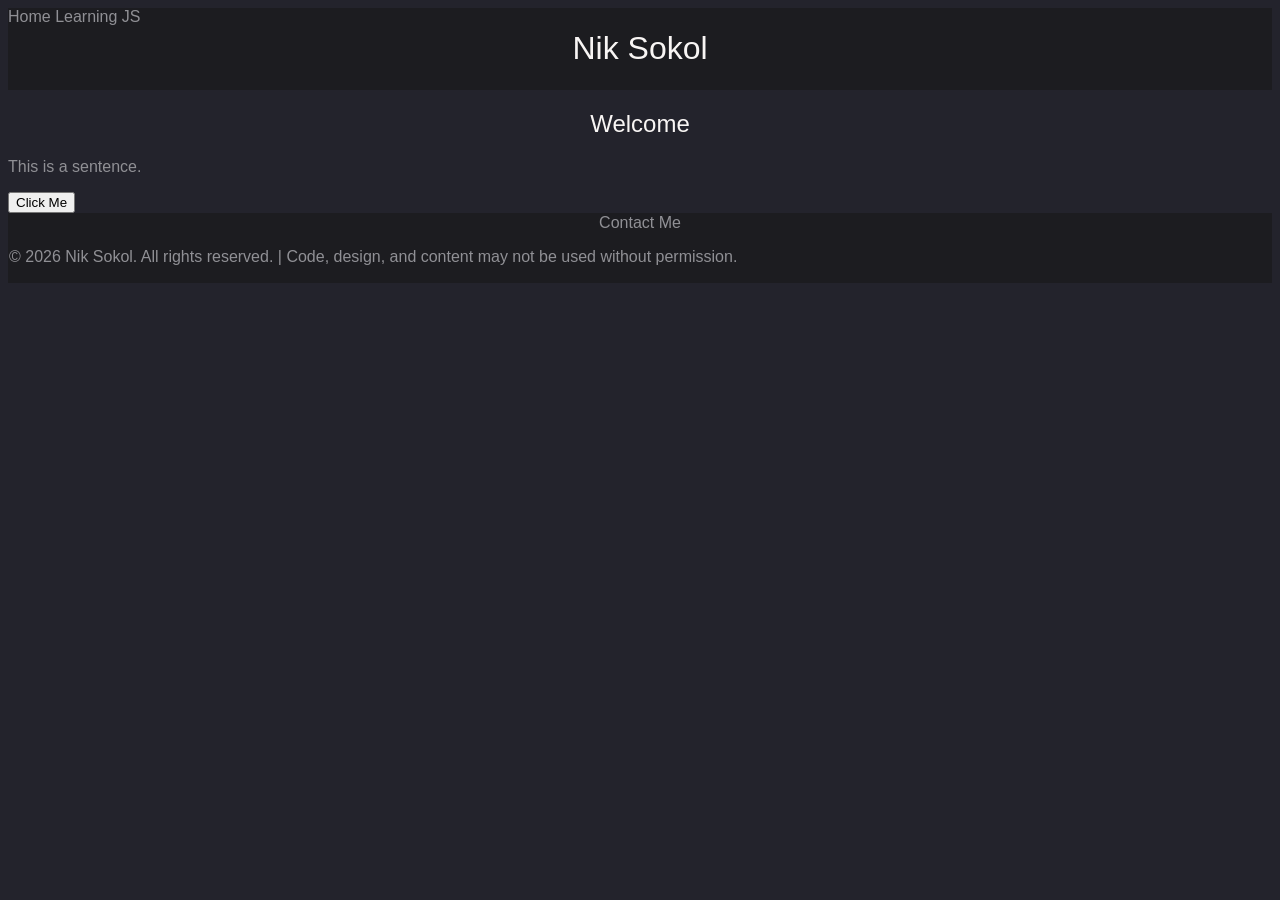
<file: index.html>
<!--
  Portfolio Website
  Created by Nik Sokol
  © 2026 Nik Sokol. All rights reserved.

  This code, design, and content may not be used, reproduced,
  or distributed without explicit permission.
-->

<!DOCTYPE html>
<html lang="en">
<head>
    <meta charset="UTF-8">
    <meta name="viewport" content="width=device-width, initial-scale=1.0">
     <title>Home</title>
    <link rel="stylesheet" href="mystyles.css">
    <link rel="icon" type=""image/x-icon" href="favicon.ico"> <!--favicon.cc-->
</head>

<body>
    <nav class="navbar">
        <ul class="menu">
            <a href="index.html" title="Home">Home</a>
            <a href="learning-js.html" title="go to Learning JS">Learning JS</a> 
            <!--<a href="about.html" target="_blank">About</a>-->
        </ul>
    </nav>
    <div class="header">
    <header>
        <h1>Nik Sokol</h1>
    </header>
    </div>
    <main>
        <h2>Welcome</h2>
        <p>This is a sentence.</p>
        <button type="button" onclick="alert('Hello!')">Click Me</button> <!--triggers pop up message-->

    </main>
    <footer>
        <a href="mailto:nsok1007@gmail.com">Contact Me</a>
        <p>&copy; 2026 Nik Sokol. All rights reserved. | Code, design, and content may not be used without permission.</p>
    </footer>
</body>
</html>

<!-- HTML image syntax:
<img src=/url.jpg alt="This is accessible text" width="500" height="500">

Put at the top of every .js file:
/*
  Portfolio Website
  Created by Nik Sokol
  © 2026 Nik Sokol. All rights reserved.
*/


HTML Buttons:
<button onclick="document.location='default.asp'">HTML Tutorial</button>
 -->
</file>
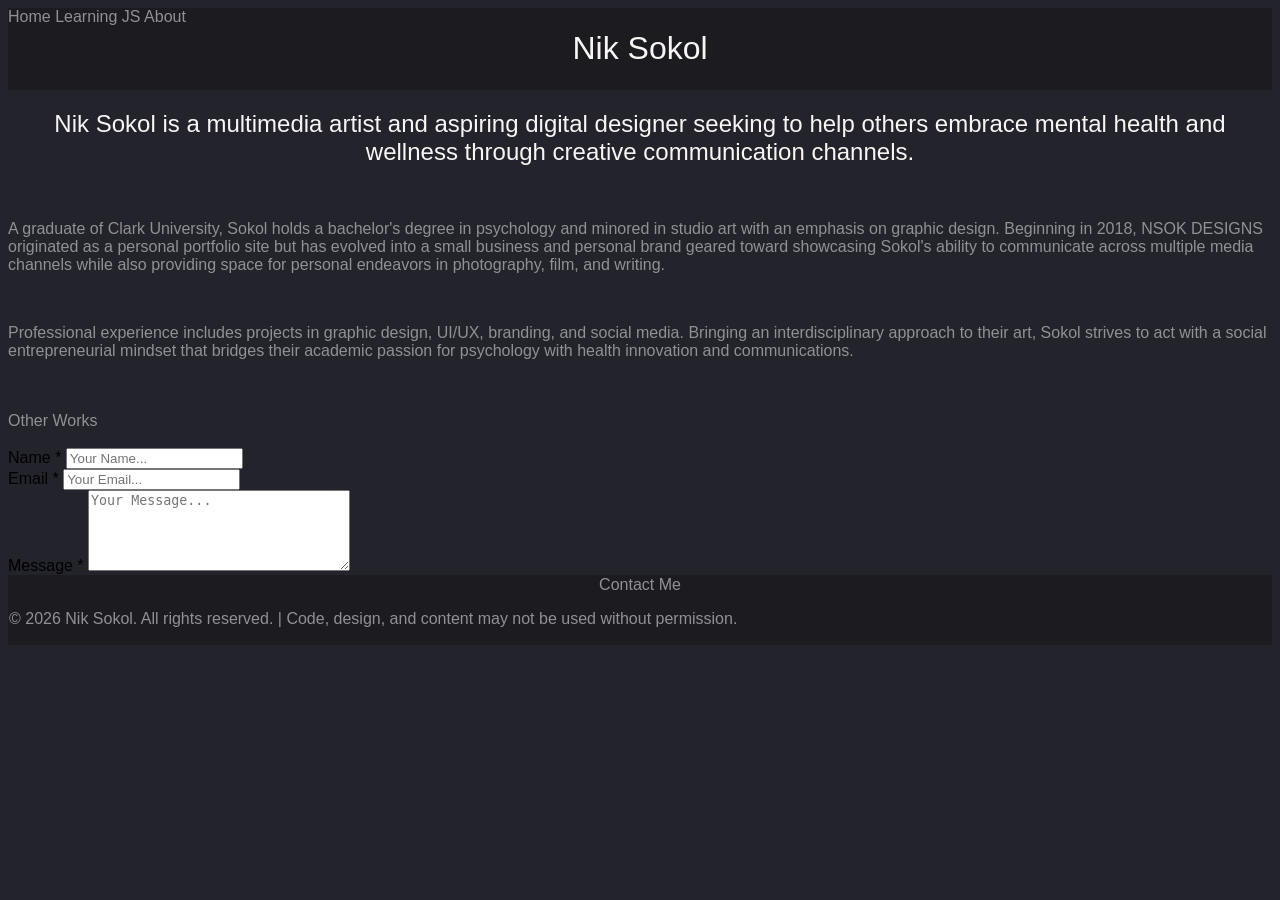
<file: about.html>
<!--
  Portfolio Website
  Created by Nik Sokol
  © 2026 Nik Sokol. All rights reserved.

  This code, design, and content may not be used, reproduced,
  or distributed without explicit permission.
-->

<!DOCTYPE html>
<html lang="en">
<head>
    <meta charset="UTF-8">
    <meta name="viewport" content="width=device-width, initial-scale=1.0">
     <title>About</title>
    <link rel="stylesheet" href="mystyles.css">
    <link rel="icon" type=""image/x-icon" href="favicon.ico"> <!--favicon.cc-->
</head>

<body>
    <nav class="navbar">
        <ul class="menu">
            <a href="index.html" title="Home">Home</a>
            <a href="learning-js.html" title="go to Learning JS">Learning JS</a> 
            <a href="about.html" target="_blank">About</a>
        </ul>
    </nav>
    <div class="header">
    <header>
        <h1>Nik Sokol</h1>
    </header>
    </div>
    <main>
        <h2>Nik Sokol is a multimedia artist and aspiring digital designer seeking to help others embrace mental health and wellness through creative communication channels.</h2> <br>
        <p>A graduate of Clark University, Sokol holds a bachelor's degree in psychology and minored in studio art with an emphasis on graphic design. Beginning in 2018, NSOK DESIGNS originated as a personal portfolio site but has evolved into a small business and personal brand geared toward showcasing Sokol's ability to communicate across multiple media channels while also providing space for personal endeavors in photography, film, and writing.</p> <br>  
        <p>Professional experience includes projects in graphic design, UI/UX, branding, and social media. Bringing an interdisciplinary approach to their art, Sokol strives to act with a social entrepreneurial mindset that bridges their academic passion for psychology with health innovation and communications.</p>
    </main> <br>
    <section>
        <!--
        <h3>SELECTED CREATIVE PROJECTS:</h3>
        <ul>
            <li>Canva Design Challenge: Galaxies, Canva</li>
            <li>Clark Tank: App Design Challenge 2022, Clark University</li>
            <li>Raver Kid, The Solstice</li>
            <li>Collage Magazine 2020, Lake Forest College</li>
            <li>Heart & Sole Walk 2016, Potter League for Animals</li>
        </ul> -->
    </section> <br>

    <a href="resume.html" target="_blank" rel="noopener noreferrer">Other Works</a> <br><br>

    <form action="/submit" method="post">
        <label for="name">Name *</label>
            <input type="text" id="name" name="name" placeholder="Your Name..." aria-required="true"> <br>
        <label for="email">Email *</label>
            <input type="email" id="email" name="email" placeholder="Your Email..." aria-required="true"> <br>
        <label for="message">Message *</label>
            <textarea id="message" name="message" rows="5" cols="30" placeholder="Your Message..."></textarea> <br>
    </form>
    <footer>
        <a href="mailto:nsok1007@gmail.com">Contact Me</a>
        <p>&copy; 2026 Nik Sokol. All rights reserved. | Code, design, and content may not be used without permission.</p>
    </footer>
</body>
</html>

<!-- HTML image syntax:
<img src=/url.jpg alt="This is accessible text" width="500" height="500">

Put at the top of every .js file:
/*
  Portfolio Website
  Created by Nik Sokol
  © 2026 Nik Sokol. All rights reserved.
*/


HTML Buttons:
<button onclick="document.location='default.asp'">HTML Tutorial</button>
 -->
</file>
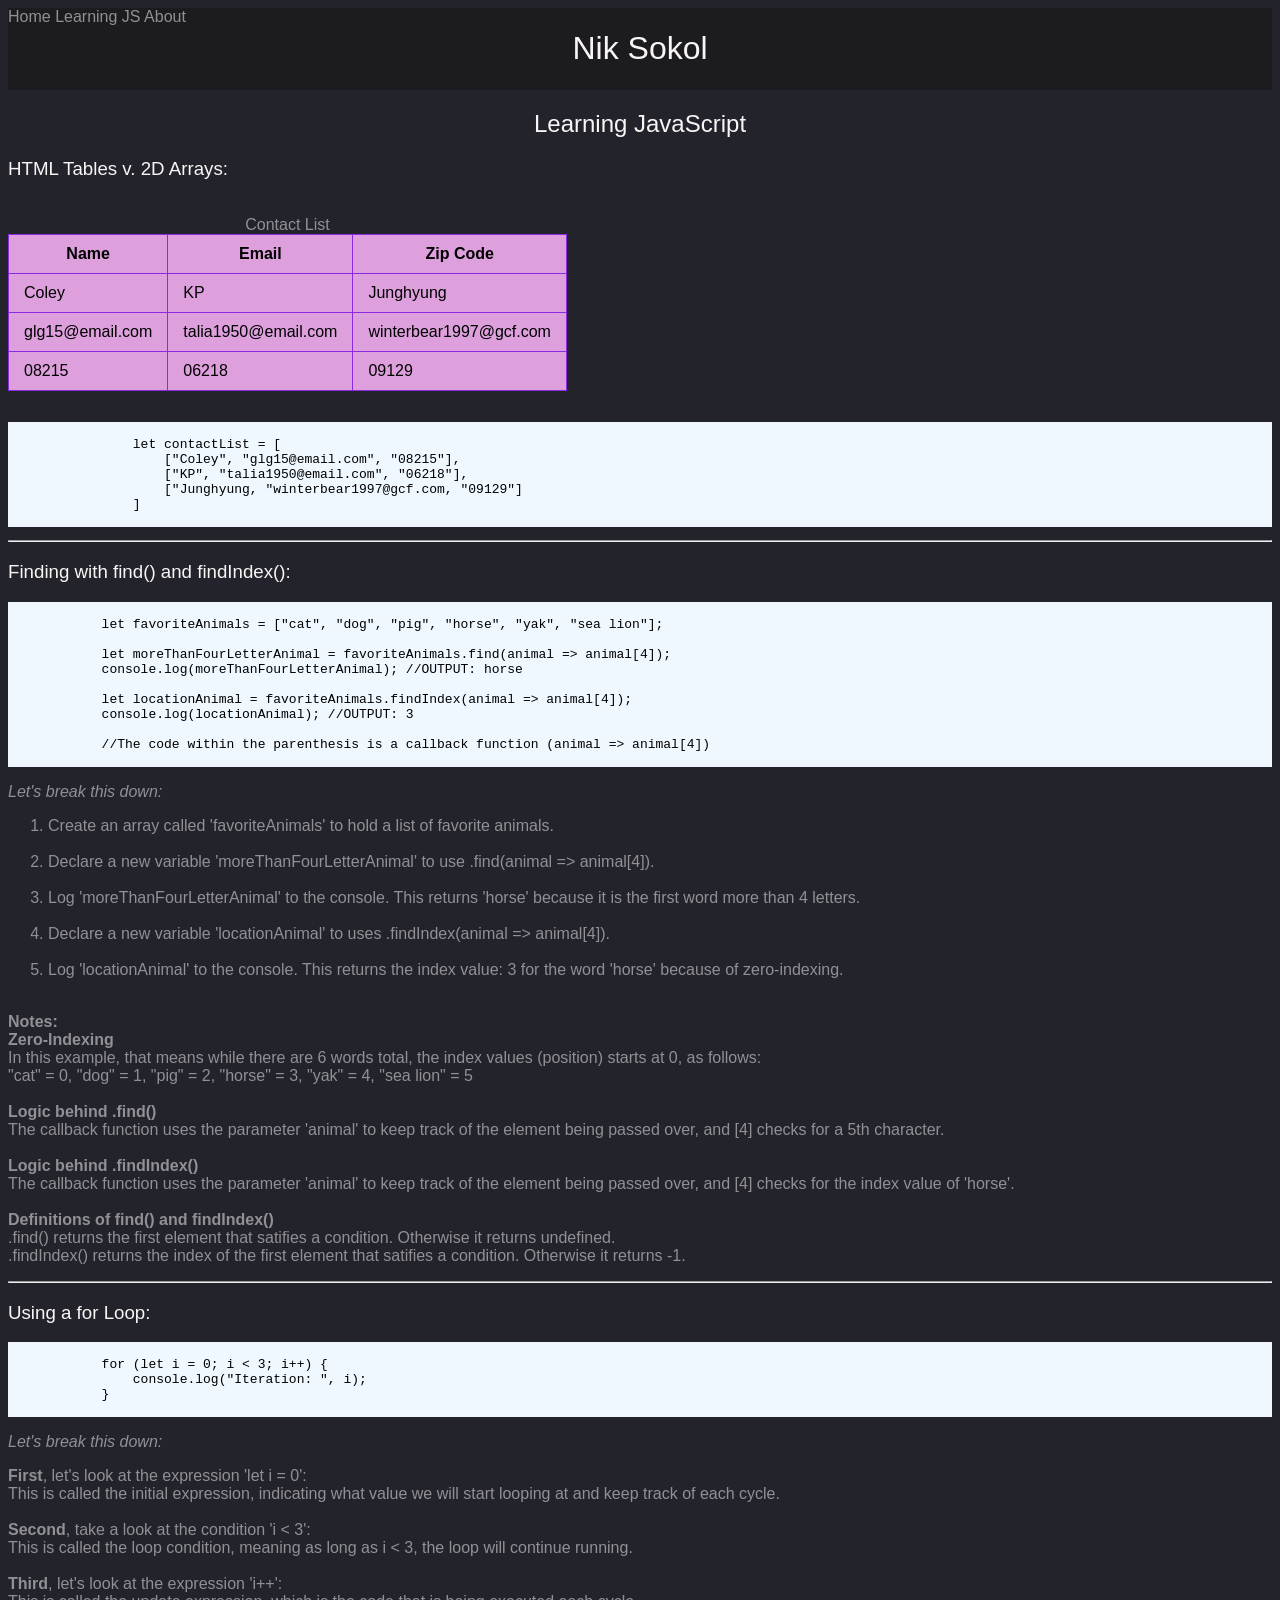
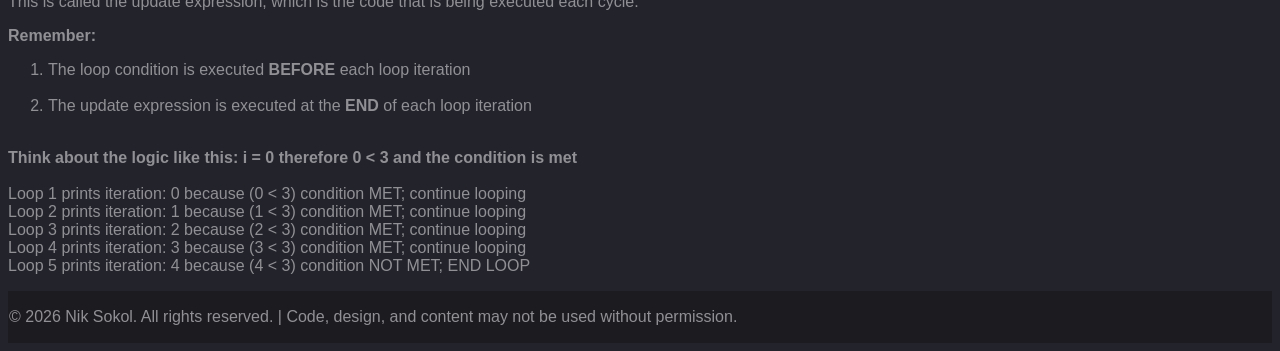
<file: learning-js.html>
<!--
  Portfolio Website
  Created by Nik Sokol
  © 2026 Nik Sokol. All rights reserved.

  This code, design, and content may not be used, reproduced,
  or distributed without explicit permission.
-->
  
<!DOCTYPE html>
<html lang="en">
<head>
    <meta charset="UTF-8">
    <meta name="viewport" content="width=device-width, initial-scale=1.0">
     <title>Learning JavaScript</title>
    <link rel="stylesheet" href="mystyles.css">
    <link rel="icon" type=""image/x-icon" href="favicon.ico"> <!--favicon.cc-->
</head>

<body>
    <nav class="navbar">
        <ul class="menu">
            <a href="index.html">Home</a>
            <a href="learning-js.html">Learning JS</a> 
            <a href="about.html" target="_blank">About</a>
        </ul>
    </nav>
    <div class="header">
    <header>
        <h1>Nik Sokol</h1>
    </header>
    </div>
    <main>
        <h2>Learning JavaScript</h2>
        <div id="multidimensional-arrays">
            <h3>HTML Tables v. 2D Arrays:</h3><br>
            <table style="width:auto">
                <caption>Contact List</caption>
                <tr> <!--Rows-->
                    <th>Name</th> <!--Columns-->
                    <th>Email</th>
                    <th>Zip Code</th>
                </tr>
                <tr>
                    <td>Coley</td> <!--Cells-->
                    <td>KP</td>
                    <td>Junghyung</td>
                </tr>
                <tr style="width:auto">
                    <td>glg15@email.com</td>
                    <td>talia1950@email.com</td>
                    <td>winterbear1997@gcf.com</td>
                </tr>
                <tr>
                    <td>08215</td>
                    <td>06218</td>
                    <td>09129</td>
                </tr>
            </table> <br>
            <pre><code>
                let contactList = [
                    ["Coley", "glg15@email.com", "08215"],
                    ["KP", "talia1950@email.com", "06218"],
                    ["Junghyung, "winterbear1997@gcf.com, "09129"]
                ]
            </code></pre>
        </div>
        <hr>
        <div id="find-array-methods">
            <h3>Finding with find() and findIndex():</h3>
        <pre><code>
            let favoriteAnimals = ["cat", "dog", "pig", "horse", "yak", "sea lion"];

            let moreThanFourLetterAnimal = favoriteAnimals.find(animal => animal[4]); 
            console.log(moreThanFourLetterAnimal); //OUTPUT: horse
            
            let locationAnimal = favoriteAnimals.findIndex(animal => animal[4]);
            console.log(locationAnimal); //OUTPUT: 3

            //The code within the parenthesis is a callback function (animal => animal[4]) 
        </code></pre>
        <p><em>Let's break this down:</em></p>
            <p style="color:#909095"> 
                <ol style="color:#909095">
                    <li>Create an array called 'favoriteAnimals' to hold a list of favorite animals.</li><br>
                    <li>Declare a new variable 'moreThanFourLetterAnimal' to use .find(animal => animal[4]).</li><br>
                    <li>Log 'moreThanFourLetterAnimal' to the console. This returns 'horse' because it is the first word more than 4 letters.</li><br>
                    <li>Declare a new variable 'locationAnimal' to uses .findIndex(animal => animal[4]).</li><br>
                    <li>Log 'locationAnimal' to the console. This returns the index value: 3 for the word 'horse' because of zero-indexing.</li><br>
                </ol>
            </p>
            <p><strong>Notes: </strong><br>
                <b>Zero-Indexing</b><br>
                In this example, that means while there are 6 words total, the index values (position) starts at 0, as follows:<br>
                "cat" = 0, "dog" = 1, "pig" = 2, "horse" = 3, "yak" = 4, "sea lion" = 5<br>
                <br>
                <b>Logic behind .find()</b><br>
                The callback function uses the parameter 'animal' to keep track of the element being passed over, and [4] checks for a 5th character.<br><br>
                <b>Logic behind .findIndex()</b><br>
                The callback function uses the parameter 'animal' to keep track of the element being passed over, and [4] checks for the index value of 'horse'. <br> <br>
                <b>Definitions of find() and findIndex()</b><br>
                .find() returns the first element that satifies a condition. Otherwise it returns undefined. <br>
                .findIndex() returns the index of the first element that satifies a condition. Otherwise it returns -1. <br> 
            </p>
        </div>
        <hr>
        <div class="forLoop">
        <h3>Using a for Loop:</h3>
        <pre><code>
            for (let i = 0; i < 3; i++) {
                console.log("Iteration: ", i);
            }
        </code></pre>
        <p><em>Let's break this down:</em></p>
        <p>
            <b>First</b>, let's look at the expression 'let i = 0': <br> 
            This is called the initial expression, indicating what value we will start looping at and keep track of each cycle.<br>
            <br>
            <b>Second</b>, take a look at the condition 'i < 3': <br>
            This is called the loop condition, meaning as long as i < 3, the loop will continue running. <br>
            <br>
            <b>Third</b>, let's look at the expression 'i++': <br>
            This is called the update expression, which is the code that is being executed each cycle.</p>
        <p style="color:#909095"><b>Remember: </b>
            <ol style="color:#909095">
                <li>The loop condition is executed <b>BEFORE</b> each loop iteration</li><br>
                <li>The update expression is executed at the <b>END</b> of each loop iteration</li><br>
            </ol>
        </p>
        <p><b>Think about the logic like this: 
            i = 0 therefore 0 < 3 and the condition is met </b><br>
            <br>
            Loop 1 prints iteration: 0 because (0 < 3) condition MET; continue looping <br>
            Loop 2 prints iteration: 1 because (1 < 3) condition MET; continue looping <br>
            Loop 3 prints iteration: 2 because (2 < 3) condition MET; continue looping <br>
            Loop 4 prints iteration: 3 because (3 < 3) condition MET; continue looping <br>
            Loop 5 prints iteration: 4 because (4 < 3) condition NOT MET; END LOOP <br>
        </p>
        </div>
    </main>
    <footer>
        <p>&copy; 2026 Nik Sokol. All rights reserved. | Code, design, and content may not be used without permission.</p>
    </footer>
</body>
</html>
</file>
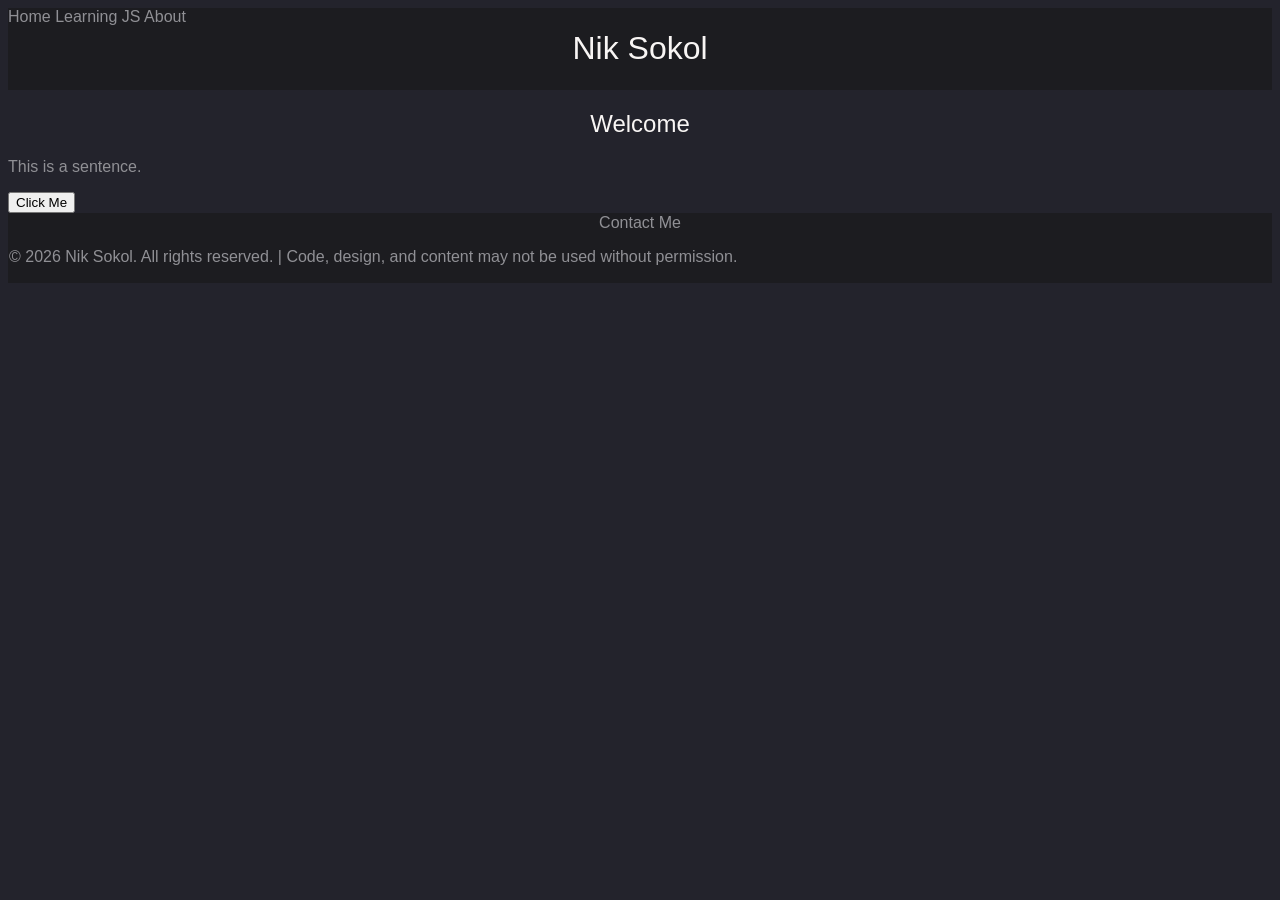
<file: resume.html>
<!--
  Portfolio Website
  Created by Nik Sokol
  © 2026 Nik Sokol. All rights reserved.

  This code, design, and content may not be used, reproduced,
  or distributed without explicit permission.
-->

<!DOCTYPE html>
<html lang="en">
<head>
    <meta charset="UTF-8">
    <meta name="viewport" content="width=device-width, initial-scale=1.0">
     <title>Home</title>
    <link rel="stylesheet" href="mystyles.css">
    <link rel="icon" type=""image/x-icon" href="favicon.ico"> <!--favicon.cc-->
</head>

<body>
    <nav class="navbar">
        <ul class="menu">
            <a href="index.html" title="Home">Home</a>
            <a href="learning-js.html" title="go to Learning JS">Learning JS</a> 
            <a href="about.html" target="_blank">About</a>
        </ul>
    </nav>
    <div class="header">
    <header>
        <h1>Nik Sokol</h1>
    </header>
    </div>
    <main>
        <h2>Welcome</h2>
        <p>This is a sentence.</p>
        <button type="button" onclick="alert('Hello!')">Click Me</button> <!--triggers pop up message-->

    </main>
    <footer>
        <a href="mailto:nsok1007@gmail.com">Contact Me</a>
        <p>&copy; 2026 Nik Sokol. All rights reserved. | Code, design, and content may not be used without permission.</p>
    </footer>
</body>
</html>

<!-- HTML image syntax:
<img src=/url.jpg alt="This is accessible text" width="500" height="500">

Put at the top of every .js file:
/*
  Portfolio Website
  Created by Nik Sokol
  © 2026 Nik Sokol. All rights reserved.
*/


HTML Buttons:
<button onclick="document.location='default.asp'">HTML Tutorial</button>
 -->
</file>
<file: mystyles.css>
/*
  Portfolio Website
  Created by Nik Sokol
  © 2026 Nik Sokol. All rights reserved.

  Unauthorized use, reproduction, or distribution is prohibited.
*/

@charset "UTF-8";
:root {
  background-color: #23232c;
}

a:link, a:visited{
color:#909095;
text-decoration: none;
}

a:hover, a:active{/* why won't this work? It reverts to grey*/
color:#f8f5f4;
text-decoration: none;
}

.header {
  margin: 0;
  padding: 1px;
  text-align: left;
  background: #1c1c20;
}

body {
  background-color: #23232c;
  font-family: sans-serif;
  font-weight: 350;
}

h1 {
  color: #f8f5f4;
  text-align: center;
  font-weight: 450;
}

h2 {
  color: #f8f5f4;
  text-align: center;
  font-weight: 400;
}

h3 {
  color: #f8f5f4;
  text-align: left;
  font-weight: 400;
}

p {
   color: #909095;
   text-align:left;
   margin-left: auto;
   margin-right: auto;
}

ul { /* nav bar links in header */
  list-style-type: none;
  margin: 0;
  padding: 0;
  float: left;
}

code {
  display:block;
  background-color: aliceblue;
}

table, th, td {
  border:1px solid black;
  border-collapse: collapse;
  padding-top: 10px;
  padding-bottom: 10px;
  padding-left: 15px;
  padding-right: 15px;
}

th, td{
  background-color:plum;
  border-color:blueviolet; /*this overrides the border solid black*/
}

caption{
  color:#909095;
}
footer { /*footer won't load as a footer */
  margin: 0;
  padding: 1px;
  text-align: center;
  background-color:#1c1c20;
}
</file>
